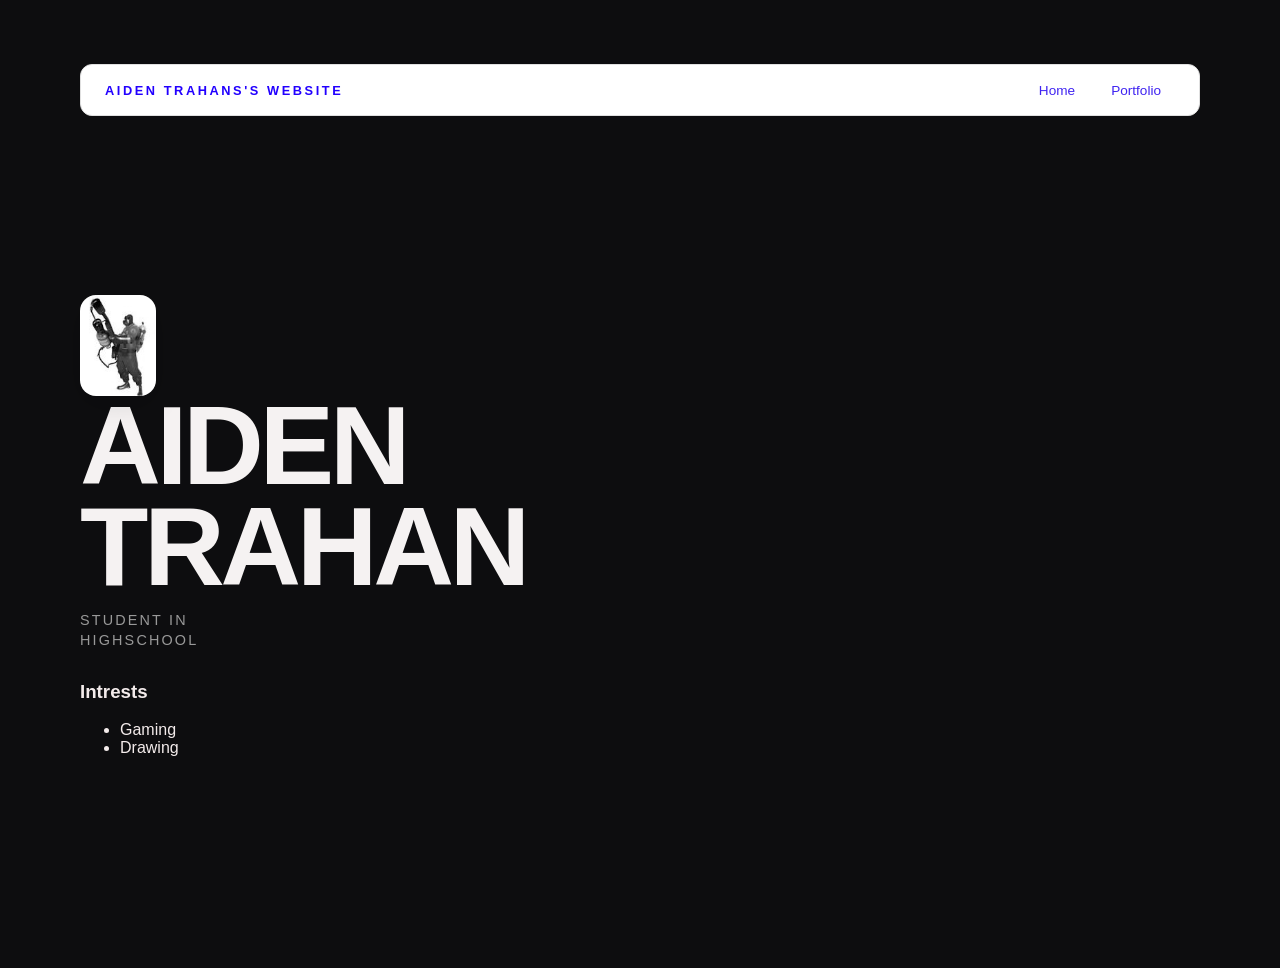
<file: index.html>
<!DOCTYPE html>
<html>

<head>
  <title>Kajuan Site</title>
  <link rel="stylesheet" href="style.css"
</head>

<body>
  <!-- All content goes here -->
  <div id="all-contents">
     <div id="all-contents">
  <nav>
    <h1>Aiden Trahans's Website</h1>
    <ul id="nav-ul">
      <li class="nav-li"><a href="index.html">Home</a></li>
      <li class="nav-li"><a href="portfolio.html">Portfolio</a></li>
    </ul>
  </nav>

  <main>
    

     <main>
        <div class="sidebar">
         <div class="sidebar">
  <img class="sidebar-img" src="[data-uri]" alt="My image" /> 
      </div>

      <div class="content">
      <h2> Aiden Trahan</h2>
        <p> Student in HighSchool</p>

        <div id="intrests">
          <h3>Intrests</h3>
          <ul>
             <li>Gaming</li>
             <Li>Drawing</Li>
          </ul>
      </div>
     </main>

  </div>
</body>

</html>
</file>
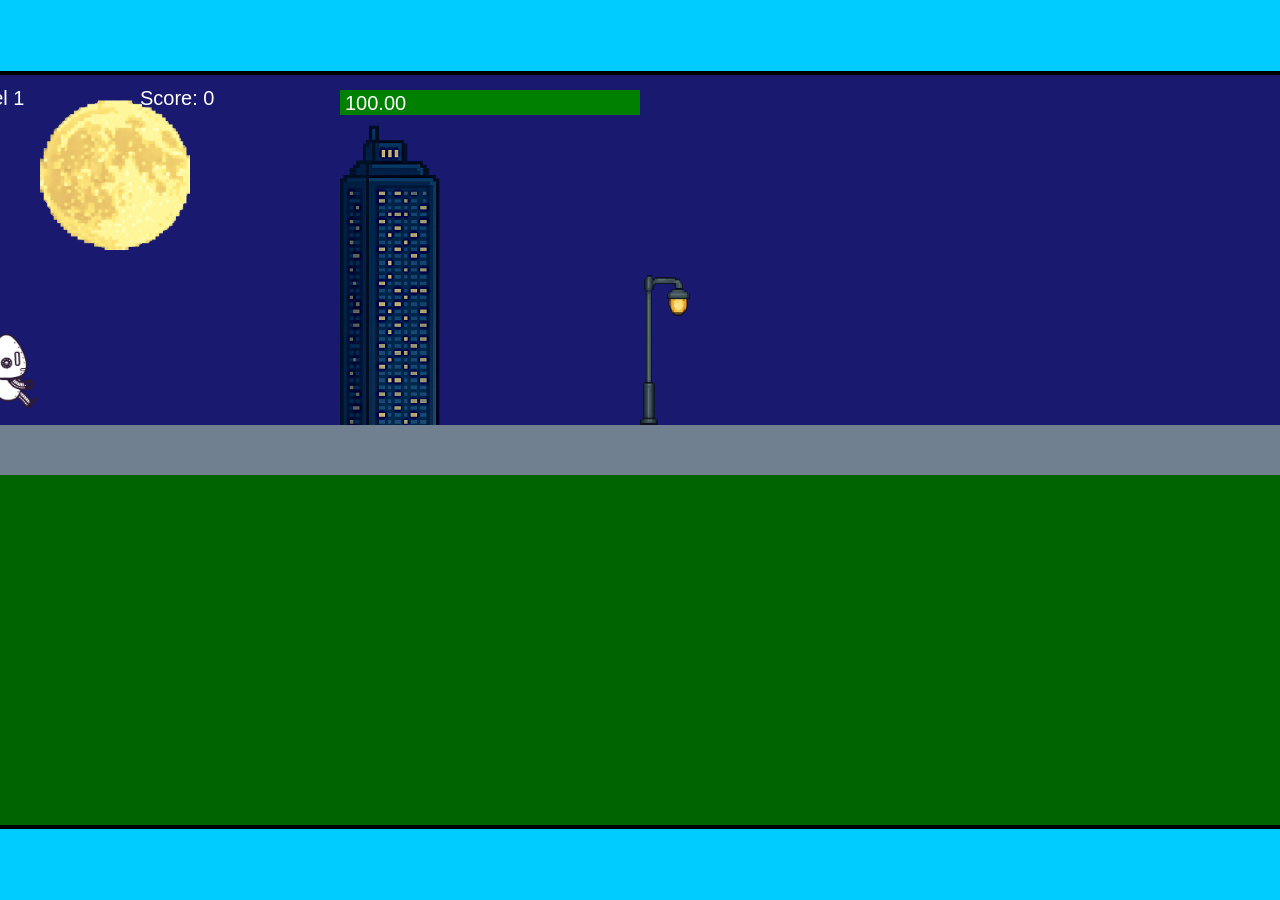
<file: fsd-projects/runtime/index.html>
<!DOCTYPE html>
<html lang="en">
  <head>
    <meta charset="UTF-8" />
    <meta name="viewport" content="width=device-width, initial-scale=1.0" />
    <title>Runtime Neo</title>
    <link rel="stylesheet" href="runtime.css" />
    <script src="https://code.jquery.com/jquery-3.1.0.js"></script>
    <script src="setup.js"></script>
    <script src="levels.js"></script>
    <script src="scenery.js"></script>
    <script src="student.js"></script>
    <script src="main.js"></script>
  </head>
  <body id="body">
    <canvas id="gameCanvas" width="1400" height="750"></canvas>
    <img id="player" src="images/halle.png" />
    <img id="projectile" src="images/projectile.png" />
    <img id="basicPlatform" src="images/interactable/basicPlatform.png" />
    <img id="spikes" src="images/interactable/spikes.png" />
    <img id="bug" src="images/interactable/bug.png" />
    <img id="healthUp" src="images/interactable/healthUp.png" />
    <img id="flag" src="images/interactable/flag.png" />
    <img id="moon" src="images/backgrounds/moon.png" />
    <img id="building" src="images/backgrounds/building.png" />
    <img id="lamp" src="images/backgrounds/lamp.png" />
  </body>
</html>
</file>
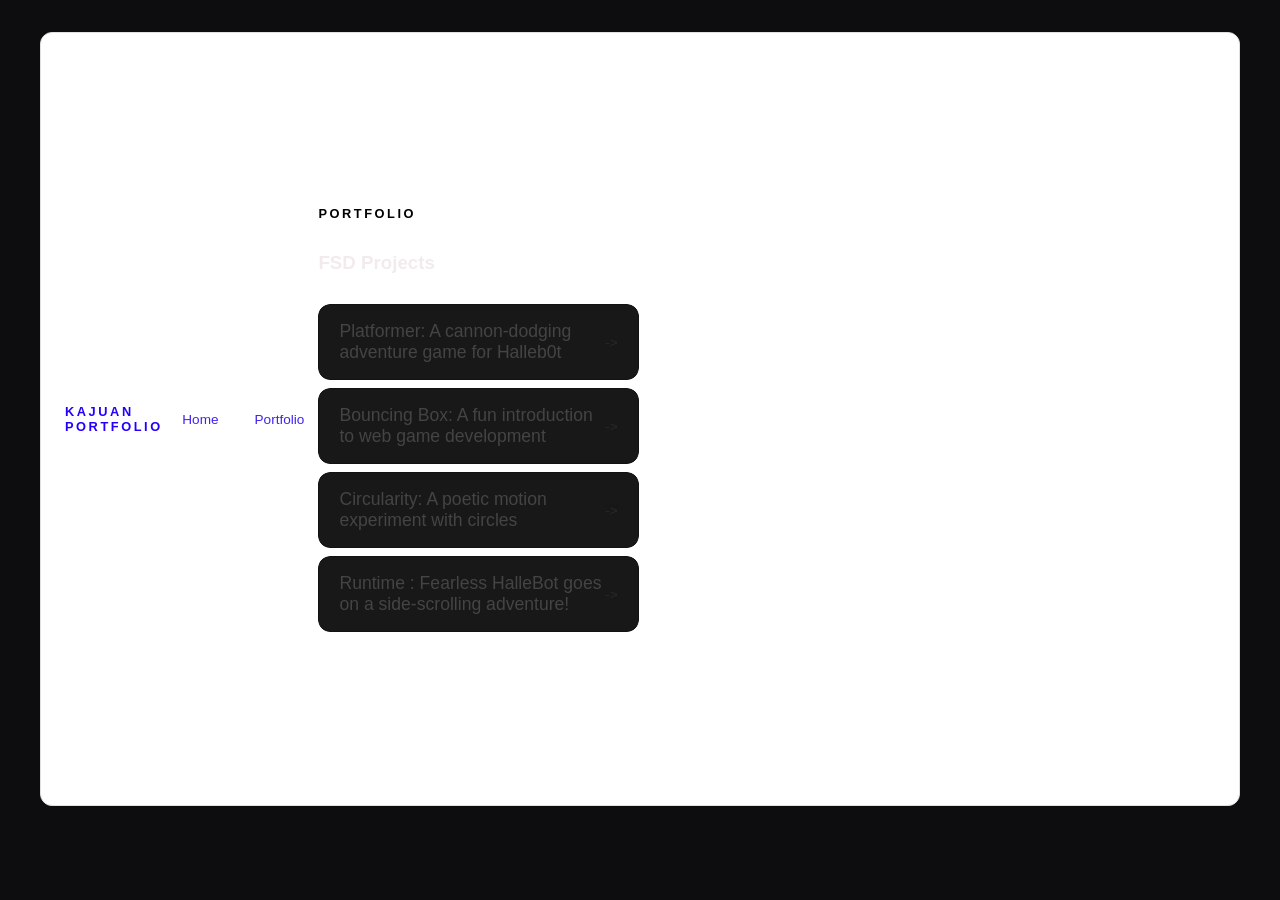
<file: portfolio.html>
<!DOCTYPE html>
<html>
  <head>
    <title>Kajuan Portfolio</title>
    <link rel="stylesheet" href="style.css" />
  </head>

  <body>
    <!-- All content goes here -->
    <div id="all-contents">
      <nav>
      <h1>Kajuan Portfolio</h1>
      <ul id="nav-ul">
        <li class="nav-li">
          <a href="index.html">Home</a>
        </li>
        <li class="nav-li">
          <a href="portfolio.html">Portfolio</a>
        </li>
      </ul>

      <main>
        <div class="content">
          <h1>Portfolio</h1>
          <h3>FSD Projects</h3>
          <ul id="portfolio">
          <li>
            <a href="fsd-projects/platformer/">Platformer: A cannon-dodging adventure game for Halleb0t</a>
          </li>
          <li>
            <a href="fsd-projects/bouncing-box/">Bouncing Box: A fun introduction to web game development</a>
          </li>
          <li>
            <a href="fsd-projects/circularity/">Circularity: A poetic motion experiment with circles</a>
          </li>
          <li>
            <a href="fsd-projects/runtime/">Runtime : Fearless HalleBot goes on a side-scrolling adventure!</a>
          </li>

          </ul>

      <!--ASD Projects will go here-->

        </div>
      </main>
    </div>
  </body>
</html>
</file>
<file: style.css>
* {
  box-sizing: border-box;
}

body {
  margin: 0;
  background: #0d0d0f;
  color: #f3ebeb;
  font-family: "Helvetica Neue", Arial, sans-serif;
}

#all-contents {
  max-width: 1500px;
  min-height: 100vh;
  margin: 0 auto;
  padding: 32px 40px;
}
main {
  display: grid;
  grid-template-columns: minmax(220px, 1fr) minmax(420px, 1.6fr);
  align-items: center;
  min-height: calc(100vh - 160px);
  gap: clamp(32px, 5vw, 80px);
}

.sidebar {
  width: 100%;
}

.content {
  display: flex;
  flex-direction: column;
  align-items: flex-start;
  gap: 12px;
}
h2 {
  margin: 0;
  font-size: clamp(4rem, 10vw, 7rem);
  line-height: 0.9;
  font-weight: 900;
  letter-spacing: -0.04em;
  text-transform: uppercase;
  color: #f5f2f2;
}

.content > p {
  margin: 0;
  color: #999;
  font-size: 0.9rem;
  text-transform: uppercase;
  letter-spacing: 0.15em;
  line-height: 1.4;
}
#interests {
  margin-top: 32px;
  width: 100%;
}

#interests h3 {
  margin: 0 0 12px;
  font-size: 0.75rem;
  font-weight: 700;
  text-transform: uppercase;
  letter-spacing: 0.2em;
  color: #aaa;
}

#interests ul {
  list-style: none;
  margin: 0;
  padding: 0;
  display: flex;
  flex-wrap: wrap;
  gap: 8px;
}

#interests li {
  color: #555;
  font-size: 1rem;
  font-weight: 600;
  padding: 10px 20px;
  background: #fff;
  border: 1px solid #ddd;
  border-radius: 100px;
  transition:
    background 0.25s ease,
    color 0.25s ease,
    transform 0.25s ease;
  cursor: default;
}

#interests li:hover {
  background: #000;
  color: #f5f3f3;
  border-color: #000;
  transform: translateY(-2px);
}
#interests h3 {
  color: #e94560;
}

#interests li {
  background: #ffe8ec;
  border-color: #e94560;
  color: #e94560;
}

#interests li:hover {
  background: #e94560;
  color: #fff;
}
.sidebar-img {
  width: 100%;
  max-width: 76px;
  aspect-ratio: 3 / 4;
  object-fit: cover;
  display: block;
  border-radius: 16px;
  filter: grayscale(100%);
  box-shadow: 0 8px 30px rgba(0, 0, 0, 0.12);
  transition:
    filter 0.4s ease,
    transform 0.4s ease,
    box-shadow 0.4s ease;
}
nav {
  display: flex;
  justify-content: space-between;
  align-items: center;
  margin-bottom: 48px;
  padding: 16px 24px;
  background: #fff;
  border: 1px solid #e0e0e0;
  border-radius: 12px;
}

nav h1 {
  margin: 0;
  font-size: 0.8rem;
  font-weight: 700;
  text-transform: uppercase;
  letter-spacing: 0.2em;
  color: #2200ff;
}

#nav-ul {
  list-style: none;
  display: flex;
  gap: 8px;
  margin: 0;
  padding: 0;
}

.nav-li a {
  color: #3f23f1;
  text-decoration: none;
  font-size: 0.85rem;
  font-weight: 500;
  padding: 6px 14px;
  border-radius: 8px;
  transition:
    background 0.25s ease,
    color 0.25s ease;
}

.nav-li a:hover {
  background: #000;
  color: #591bb5;
}

.sidebar-img:hover {
  filter: grayscale(0%);
  transform: translateY(-4px);
  box-shadow: 0 16px 40px rgb(76, 24, 187);
}
/* Portfolio styles */
.content h1 {
  color: black;
}

#portfolio {
  list-style: none;
  margin: 0;
  padding: 0;
  width: 100%;
  display: flex;
  flex-direction: column;
  gap: 8px;
}

#portfolio li {
  border-radius: 12px;
  overflow: hidden;
}

#portfolio a {
  display: flex;
  justify-content: space-between;
  align-items: center;
  text-decoration: none;
  color: #444;
  padding: 16px 20px;
  font-size: 1.1rem;
  font-weight: 500;
  background: #181818;
  border: 1px solid #121212;
  border-radius: 12px;
  transition: background 0.25s ease, color 0.25s ease, transform 0.25s ease;
}

#portfolio a:hover {
  background: #0521d9;
  color: #ed0a0a;
  transform: translateX(4px);
}

#portfolio a::after {
  content: "->";
  font-size: 0.85rem;
  opacity: 0.4;
  transition: opacity 0.25s ease;
  white-space: nowrap;
}

#portfolio a:hover::after {
  opacity: 1;
}
</file>
<file: fsd-projects/runtime/runtime.css>
/* runtime.css */
/* Styles for Runtime Neo auto-runner game */

img {
  display: none;
}

#gameCanvas {
  position: absolute;
  border: 4px solid #000;
  top: 50%;
  left: 50%;
  transform: translate(-50%, -50%);
}

body {
  margin: 0;
  background-color: #00ccff;
  font-family: Arial, sans-serif;
  text-align: center;
  overflow: hidden;
}
</file>
